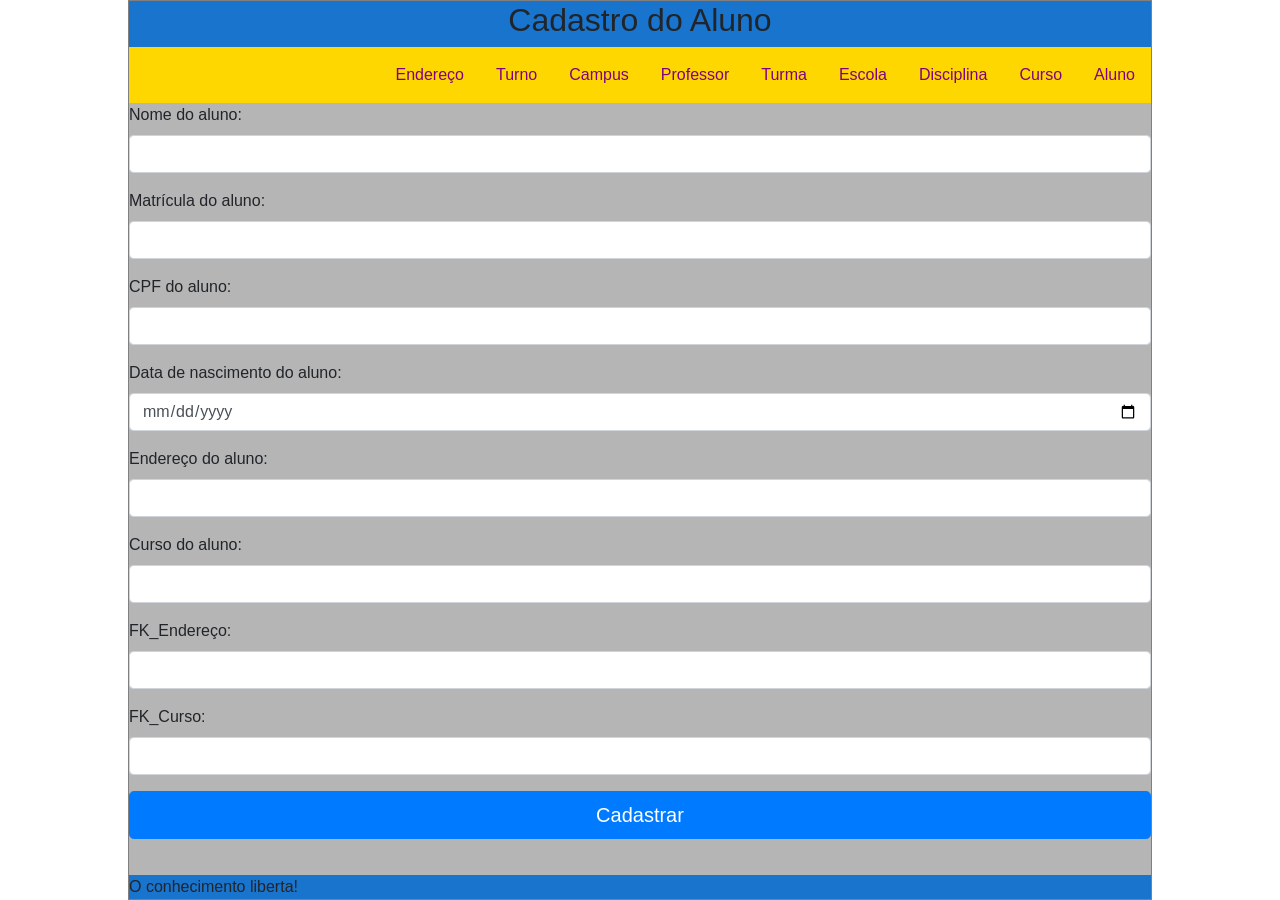
<file: EscolaWebApp/Aluno.html>
<!DOCTYPE html>
<html lang="pt-br" dir="ltr">
  <head>
    <meta charset="utf-8">

    <link rel="shortcut icon" href=https://estudante.ifpb.edu.br/static/ps/imagens/ifpb-vertical.png type="image/x-icon" />

    <link href="CSS/index.css" rel="stylesheet"type="text/css"/>
    <link rel="stylesheet" type="text/css"href="CSS/menu.css">

    <!-- Bootstrap -->
    <link rel="stylesheet" href="https://stackpath.bootstrapcdn.com/bootstrap/4.3.1/css/bootstrap.min.css" integrity="sha384-ggOyR0iXCbMQv3Xipma34MD+dH/1fQ784/j6cY/iJTQUOhcWr7x9JvoRxT2MZw1T" crossorigin="anonymous">
    <script src="https://code.jquery.com/jquery-3.3.1.slim.min.js" integrity="sha384-q8i/X+965DzO0rT7abK41JStQIAqVgRVzpbzo5smXKp4YfRvH+8abtTE1Pi6jizo" crossorigin="anonymous"></script>
    <script src="https://cdnjs.cloudflare.com/ajax/libs/popper.js/1.14.7/umd/popper.min.js" integrity="sha384-UO2eT0CpHqdSJQ6hJty5KVphtPhzWj9WO1clHTMGa3JDZwrnQq4sF86dIHNDz0W1" crossorigin="anonymous"></script>
    <script src="https://stackpath.bootstrapcdn.com/bootstrap/4.3.1/js/bootstrap.min.js" integrity="sha384-JjSmVgyd0p3pXB1rRibZUAYoIIy6OrQ6VrjIEaFf/nJGzIxFDsf4x0xIM+B07jRM" crossorigin="anonymous"></script>
  </head>
  <body>
    <div class="meu-container">
      <header>
          <h2>Cadastro do Aluno</h2>
        <nav>
          <ul class="navigation">
            <li><a href="Aluno.html">Aluno</a></li>
            <li><a href="Curso.html">Curso</a></li>
            <li><a href="Disciplina.html">Disciplina</a></li>
            <li><a href="Escola.html">Escola</a></li>
            <li><a href="Turma.html">Turma</a></li>
            <li><a href="Professor.html">Professor</a></li>
            <li><a href="Campus.html">Campus</a></li>
            <li><a href="Turno.html">Turno</a></li>
            <li><a href="Endereco.html">Endereço</a></li>
          </ul>
        </nav>
      </header>
      <main>
        <form action="http://localhost:5000/aluno" method='POST'>

          <div class="form-group">
            <label for= 'nome'> Nome do aluno: </label>
            <input type='text' class="form-control" name='nome'>
          </div>
          <div class="form-group">
            <label for= 'matricula'> Matrícula do aluno: </label>
            <input type='text' class="form-control" name='matricula'>
          </div>
          <div class="form-group">
            <label for= 'cpf'> CPF do aluno: </label>
            <input type='text' class="form-control" name='cpf'>
          </div>
          <div class="form-group">
            <label for= 'data'> Data de nascimento do aluno: </label>
            <input type='date' class="form-control" name='data'>
          </div>
          <div class="form-group">
            <label for= 'endereco'> Endereço do aluno: </label>
            <input type='text' class="form-control" name='text'>
          </div>
          <div class="form-group">
            <label for= 'curso'> Curso do aluno: </label>
            <input type='text' class="form-control" name='text'>
          </div>
          <div class="form-group">
            <label for= 'fk_id_endereco'> FK_Endereço: </label>
            <input type= 'text' name= 'fk_id_endereco' class="form-control">
          </div>

          <div class="form-group">
            <label for= 'fk_id_curso'> FK_Curso: </label>
            <input type= 'text' name= 'fk_id_curso' class="form-control">
          </div>

            <input type='submit'
              class="btn btn-primary btn-lg btn-block"
              name='cadastrar'
              value= 'Cadastrar'>
       </form>
      </main>
      <footer>
        O conhecimento liberta!
      </footer>
    </div>
  </body>
</html>
</file>
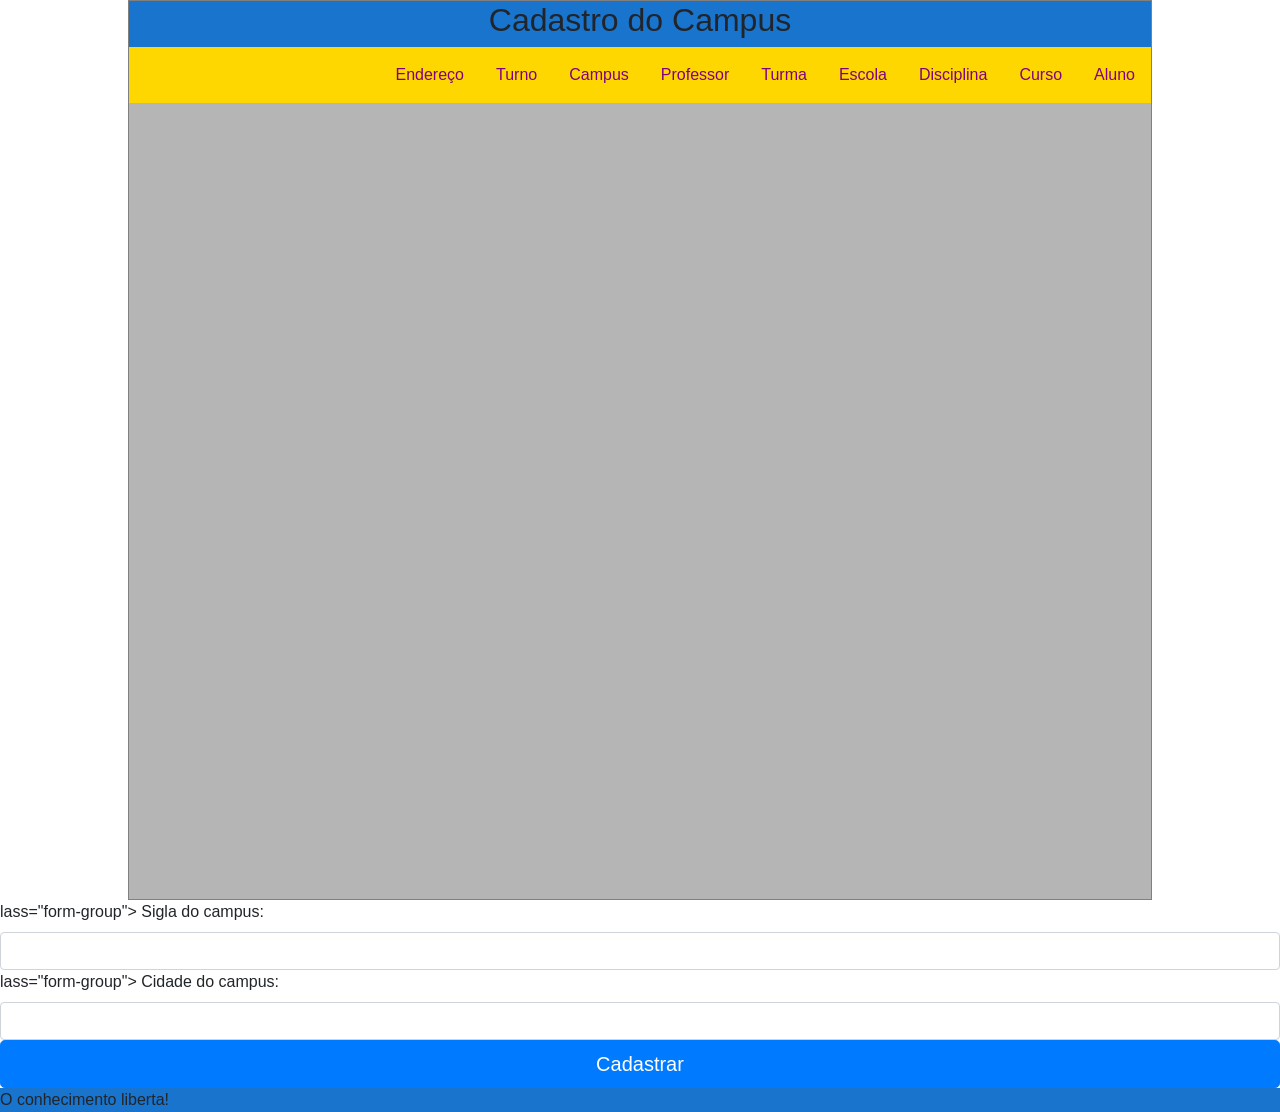
<file: EscolaWebApp/Campus.html>
<!DOCTYPE html>
<html lang="pt-br" dir="ltr">
  <head>
    <meta charset="utf-8">
    <link rel="shortcut icon" href=https://estudante.ifpb.edu.br/static/ps/imagens/ifpb-vertical.png type="image/x-icon" />

    <link href="CSS/index.css" rel="stylesheet"type="text/css"/>
    <link rel="stylesheet" type="text/css"href="CSS/menu.css">
    <!-- Bootstrap -->
    <link rel="stylesheet" href="https://stackpath.bootstrapcdn.com/bootstrap/4.3.1/css/bootstrap.min.css" integrity="sha384-ggOyR0iXCbMQv3Xipma34MD+dH/1fQ784/j6cY/iJTQUOhcWr7x9JvoRxT2MZw1T" crossorigin="anonymous">
    <script src="https://code.jquery.com/jquery-3.3.1.slim.min.js" integrity="sha384-q8i/X+965DzO0rT7abK41JStQIAqVgRVzpbzo5smXKp4YfRvH+8abtTE1Pi6jizo" crossorigin="anonymous"></script>
    <script src="https://cdnjs.cloudflare.com/ajax/libs/popper.js/1.14.7/umd/popper.min.js" integrity="sha384-UO2eT0CpHqdSJQ6hJty5KVphtPhzWj9WO1clHTMGa3JDZwrnQq4sF86dIHNDz0W1" crossorigin="anonymous"></script>
    <script src="https://stackpath.bootstrapcdn.com/bootstrap/4.3.1/js/bootstrap.min.js" integrity="sha384-JjSmVgyd0p3pXB1rRibZUAYoIIy6OrQ6VrjIEaFf/nJGzIxFDsf4x0xIM+B07jRM" crossorigin="anonymous"></script>
  </head>
  <body>
    <div class="meu-container">
      <header>
          <h2>Cadastro do Campus</h2>
        <nav>
          <ul class="navigation">
            <li><a href="Aluno.html">Aluno</a></li>
            <li><a href="Curso.html">Curso</a></li>
            <li><a href="Disciplina.html">Disciplina</a></li>
            <li><a href="Escola.html">Escola</a></li>
            <li><a href="Turma.html">Turma</a></li>
            <li><a href="Professor.html">Professor</a></li>
            <li><a href="Campus.html">Campus</a></li>
            <li><a href="Turno.html">Turno</a></li>
            <li><a href="Endereco.html">Endereço</a></li>
          </ul>
        </nav>
      </header>
      <main>
        <form action="http://localhost:5000/campus" method='POST'>

          </div>lass="form-group">
            <label for= 'sigla'> Sigla do campus: </label>
            <input type='text' class="form-control" name='sigla'>
          </div>
          </div>lass="form-group">
            <label for= 'cidade'> Cidade do campus: </label>
            <input type='text' class="form-control" name='cidade'>
          </div>





          <input type='submit'
            class="btn btn-primary btn-lg btn-block"
            name='cadastrar'
            value= 'Cadastrar'>
        </form>
      </main>
      <footer>
        O conhecimento liberta!
      </footer>
    </div>
  </body>
</html>
</file>
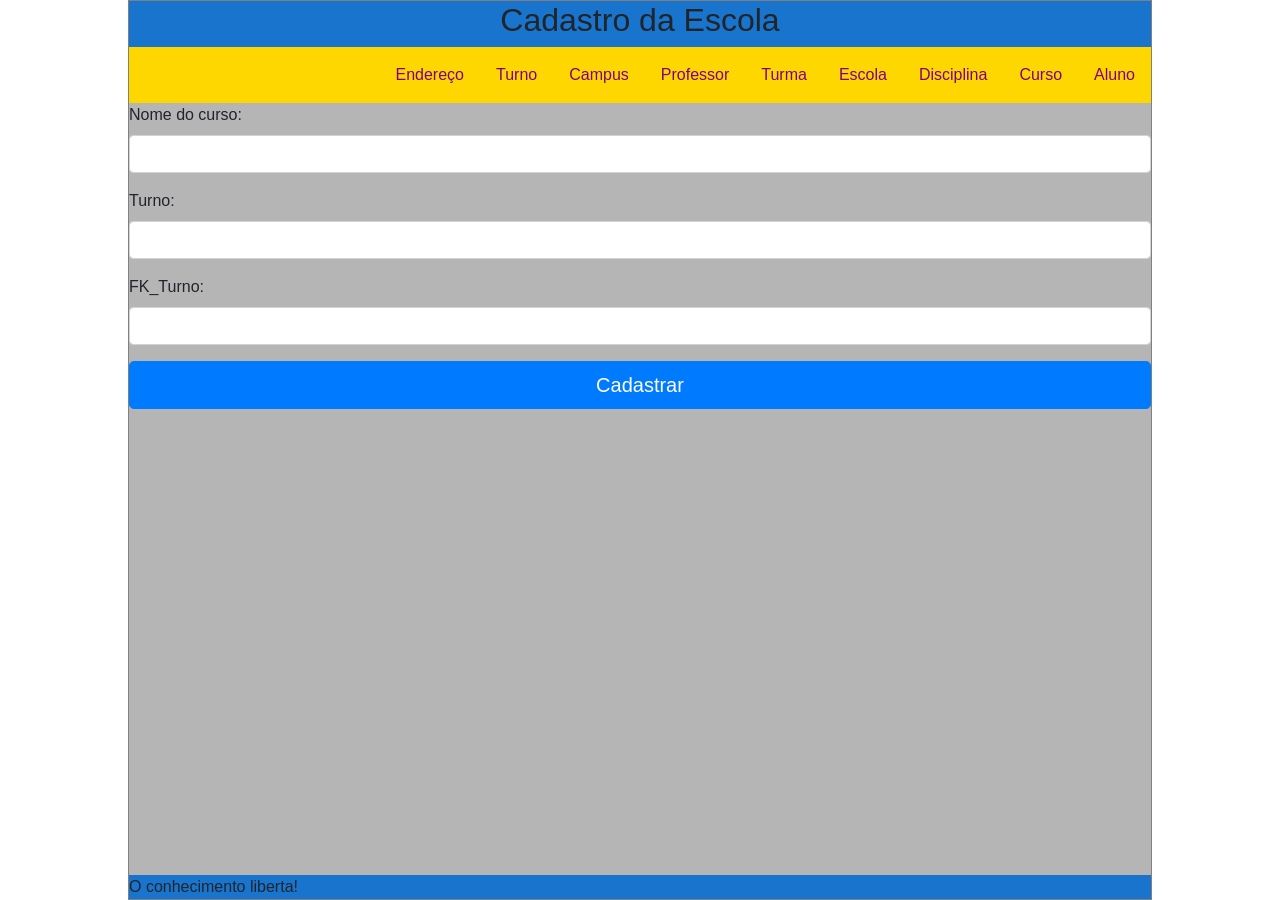
<file: EscolaWebApp/Curso.html>
<!DOCTYPE html>
    <html lang="pt-br" dir="ltr">
      <head>
        <meta charset="utf-8">
          <link rel="shortcut icon" href=https://estudante.ifpb.edu.br/static/ps/imagens/ifpb-vertical.png type="image/x-icon" />

        <link href='CSS/index.css' TYPE='text/css' rel='stylesheet'/>
        <link href='CSS/menu.css' TYPE='text/css' rel='stylesheet'/>
        <!-- Bootstrap -->
        <link rel="stylesheet" href="https://stackpath.bootstrapcdn.com/bootstrap/4.3.1/css/bootstrap.min.css" integrity="sha384-ggOyR0iXCbMQv3Xipma34MD+dH/1fQ784/j6cY/iJTQUOhcWr7x9JvoRxT2MZw1T" crossorigin="anonymous">
        <script src="https://code.jquery.com/jquery-3.3.1.slim.min.js" integrity="sha384-q8i/X+965DzO0rT7abK41JStQIAqVgRVzpbzo5smXKp4YfRvH+8abtTE1Pi6jizo" crossorigin="anonymous"></script>
        <script src="https://cdnjs.cloudflare.com/ajax/libs/popper.js/1.14.7/umd/popper.min.js" integrity="sha384-UO2eT0CpHqdSJQ6hJty5KVphtPhzWj9WO1clHTMGa3JDZwrnQq4sF86dIHNDz0W1" crossorigin="anonymous"></script>
        <script src="https://stackpath.bootstrapcdn.com/bootstrap/4.3.1/js/bootstrap.min.js" integrity="sha384-JjSmVgyd0p3pXB1rRibZUAYoIIy6OrQ6VrjIEaFf/nJGzIxFDsf4x0xIM+B07jRM" crossorigin="anonymous"></script>
      </head>
      <body>
        <div class="meu-container">
          <header>
              <h2>Cadastro da Escola</h2>
            <nav>
              <ul class="navigation">
                <li><a href="Aluno.html">Aluno</a></li>
                <li><a href="Curso.html">Curso</a></li>
                <li><a href="Disciplina.html">Disciplina</a></li>
                <li><a href="Escola.html">Escola</a></li>
                <li><a href="Turma.html">Turma</a></li>
                <li><a href="Professor.html">Professor</a></li>
                <li><a href="Campus.html">Campus</a></li>
                <li><a href="Turno.html">Turno</a></li>
                <li><a href="Endereco.html">Endereço</a></li>
              </ul>
            </nav>
          </header>
          <main>
            <form action="http://localhost:5000/curso" method='POST'>

            <div class="form-group">
                <label for= 'nome'> Nome do curso: </label>
                <input type='text' class="form-control" name='nome'>
            </div>
            <div class="form-group">
                <label for= 'turno'> Turno: </label>
                <input type='text' class="form-control" name='text'>
            </div>
            <div class="form-group">
                <label for= 'fk_id_turno'> FK_Turno: </label>
                <input type= 'text' name= 'fk_id_turno' class="form-control">
            </div>

              
              <input type='submit'
                class="btn btn-primary btn-lg btn-block"
                name='cadastrar'
                value= 'Cadastrar'>
            </form>
          </main>
          <footer>
            O conhecimento liberta!
          </footer>
        </div>
      </body>
    </html>
</file>
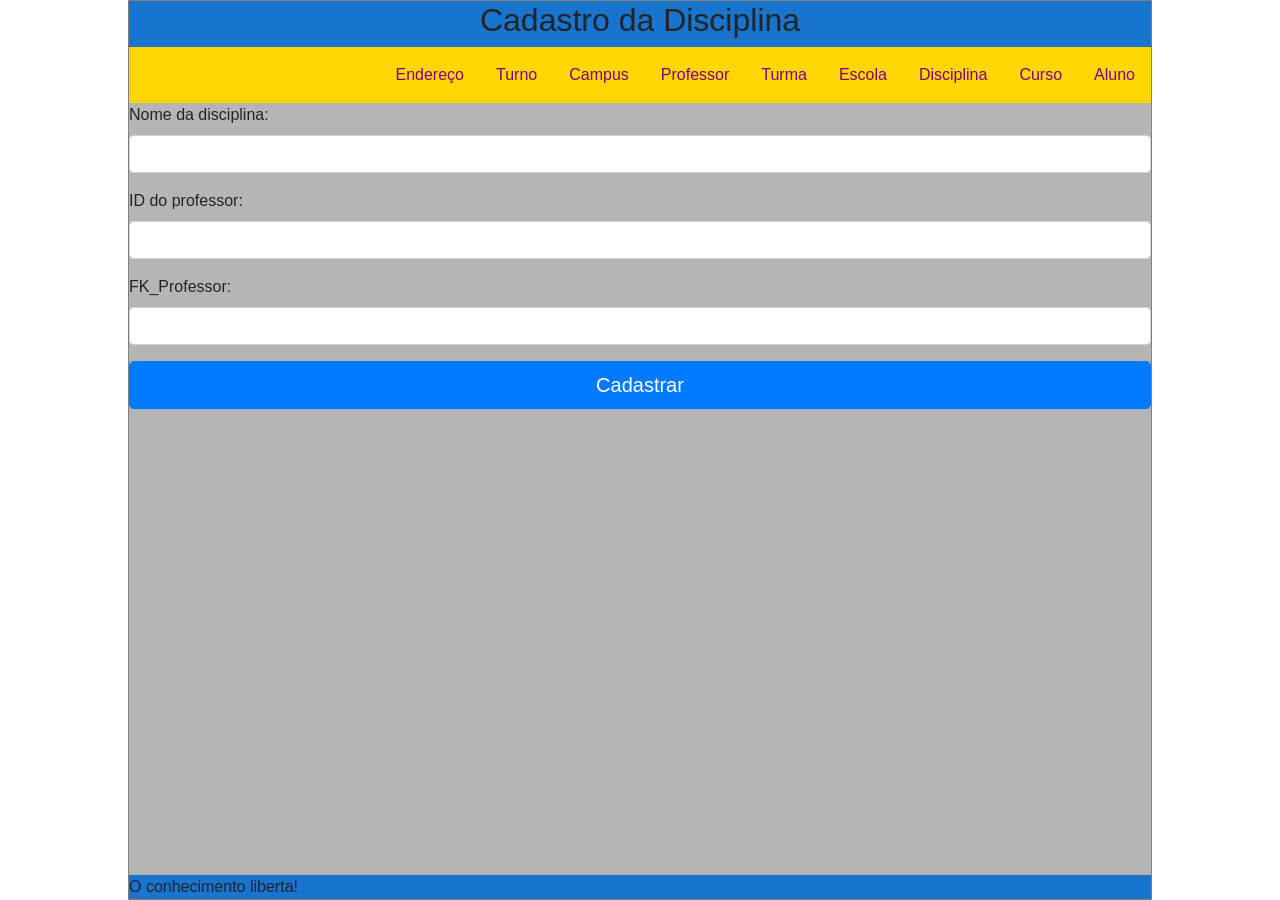
<file: EscolaWebApp/Disciplina.html>
<!DOCTYPE html>
<html lang="pt-br" dir="ltr">
  <head>
    <meta charset="utf-8">
      <link rel="shortcut icon" href=https://estudante.ifpb.edu.br/static/ps/imagens/ifpb-vertical.png type="image/x-icon" />

    <link href='CSS/index.css' TYPE='text/css' rel='stylesheet'/>
    <link href='CSS/menu.css' TYPE='text/css' rel='stylesheet'/>
    <!-- Bootstrap -->
    <link rel="stylesheet" href="https://stackpath.bootstrapcdn.com/bootstrap/4.3.1/css/bootstrap.min.css" integrity="sha384-ggOyR0iXCbMQv3Xipma34MD+dH/1fQ784/j6cY/iJTQUOhcWr7x9JvoRxT2MZw1T" crossorigin="anonymous">
    <script src="https://code.jquery.com/jquery-3.3.1.slim.min.js" integrity="sha384-q8i/X+965DzO0rT7abK41JStQIAqVgRVzpbzo5smXKp4YfRvH+8abtTE1Pi6jizo" crossorigin="anonymous"></script>
    <script src="https://cdnjs.cloudflare.com/ajax/libs/popper.js/1.14.7/umd/popper.min.js" integrity="sha384-UO2eT0CpHqdSJQ6hJty5KVphtPhzWj9WO1clHTMGa3JDZwrnQq4sF86dIHNDz0W1" crossorigin="anonymous"></script>
    <script src="https://stackpath.bootstrapcdn.com/bootstrap/4.3.1/js/bootstrap.min.js" integrity="sha384-JjSmVgyd0p3pXB1rRibZUAYoIIy6OrQ6VrjIEaFf/nJGzIxFDsf4x0xIM+B07jRM" crossorigin="anonymous"></script>
  </head>
  <body>
    <div class="meu-container">
      <header>
          <h2>Cadastro da Disciplina</h2>
        <nav>
          <ul class="navigation">
            <li><a href="Aluno.html">Aluno</a></li>
            <li><a href="Curso.html">Curso</a></li>
            <li><a href="Disciplina.html">Disciplina</a></li>
            <li><a href="Escola.html">Escola</a></li>
            <li><a href="Turma.html">Turma</a></li>
            <li><a href="Professor.html">Professor</a></li>
            <li><a href="Campus.html">Campus</a></li>
            <li><a href="Turno.html">Turno</a></li>
            <li><a href="Endereco.html">Endereço</a></li>
          </ul>
        </nav>
      </header>
      <main>
        <form action="http://localhost:5000/disciplina" method='POST'>

          <div class="form-group">
            <label for= 'nome'> Nome da disciplina: </label>
            <input type='text' class="form-control" name='nome'>
          </div>
          <div class="form-group">
            <label for= 'id'> ID do professor: </label>
            <input type='text' class="form-control" name='text'>
          </div>
          <div class="form-group">
            <label for= 'fk_id_professor'> FK_Professor: </label>
            <input type= 'text' name= 'fk_id_professor' class="form-control">
          </div>

 
          <input type='submit'
            class="btn btn-primary btn-lg btn-block"
            name='cadastrar'
            value= 'Cadastrar'>
        </form>
      </main>
      <footer>
        O conhecimento liberta!
      </footer>
    </div>
  </body>
</html>
</file>
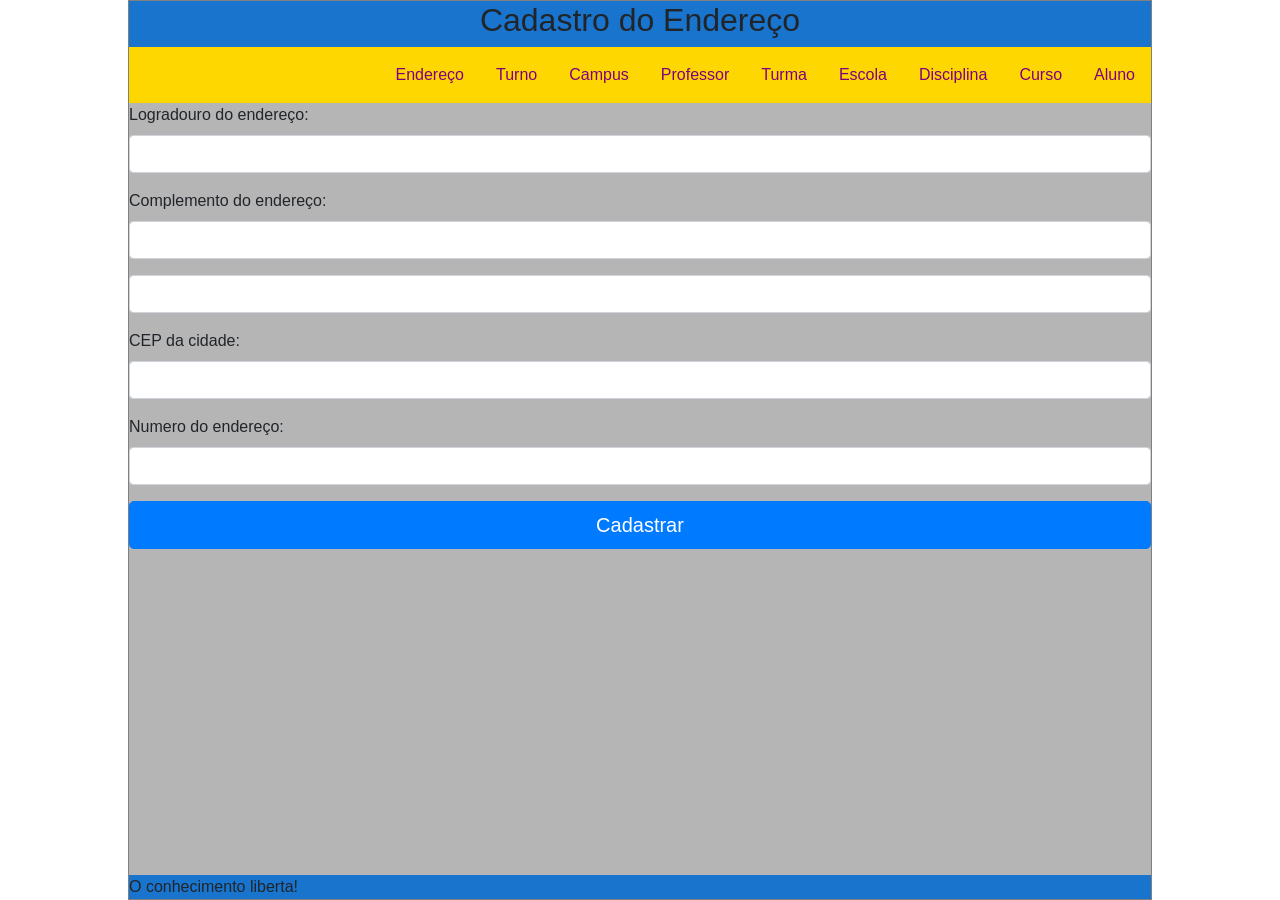
<file: EscolaWebApp/Endereco.html>
<!DOCTYPE html>
<html lang="pt-br" dir="ltr">
  <head>
    <meta charset="utf-8">
      <link rel="shortcut icon" href=https://estudante.ifpb.edu.br/static/ps/imagens/ifpb-vertical.png type="image/x-icon" />

    <link href='CSS/index.css' TYPE='text/css' rel='stylesheet'/>
    <link href='CSS/menu.css' TYPE='text/css' rel='stylesheet'/>
    <!-- Bootstrap -->
    <link rel="stylesheet" href="https://stackpath.bootstrapcdn.com/bootstrap/4.3.1/css/bootstrap.min.css" integrity="sha384-ggOyR0iXCbMQv3Xipma34MD+dH/1fQ784/j6cY/iJTQUOhcWr7x9JvoRxT2MZw1T" crossorigin="anonymous">
    <script src="https://code.jquery.com/jquery-3.3.1.slim.min.js" integrity="sha384-q8i/X+965DzO0rT7abK41JStQIAqVgRVzpbzo5smXKp4YfRvH+8abtTE1Pi6jizo" crossorigin="anonymous"></script>
    <script src="https://cdnjs.cloudflare.com/ajax/libs/popper.js/1.14.7/umd/popper.min.js" integrity="sha384-UO2eT0CpHqdSJQ6hJty5KVphtPhzWj9WO1clHTMGa3JDZwrnQq4sF86dIHNDz0W1" crossorigin="anonymous"></script>
    <script src="https://stackpath.bootstrapcdn.com/bootstrap/4.3.1/js/bootstrap.min.js" integrity="sha384-JjSmVgyd0p3pXB1rRibZUAYoIIy6OrQ6VrjIEaFf/nJGzIxFDsf4x0xIM+B07jRM" crossorigin="anonymous"></script>
  </head>
  <body>
    <div class="meu-container">
      <header>
          <h2>Cadastro do Endereço</h2>
        <nav>
          <ul class="navigation">
            <li><a href="Aluno.html">Aluno</a></li>
            <li><a href="Curso.html">Curso</a></li>
            <li><a href="Disciplina.html">Disciplina</a></li>
            <li><a href="Escola.html">Escola</a></li>
            <li><a href="Turma.html">Turma</a></li>
            <li><a href="Professor.html">Professor</a></li>
            <li><a href="Campus.html">Campus</a></li>
            <li><a href="Turno.html">Turno</a></li>
            <li><a href="Endereco.html">Endereço</a></li>
          </ul>
        </nav>
      </header>
      <main>
        <form action="http://localhost:5000/endereco" method='POST'>

          <div class="form-group">
            <label for= 'logradouro'> Logradouro do endereço: </label>
            <input type='text' class="form-control" name='logradouro'>
          </div>  
          <div class="form-group">
            <label for= 'complemento'> Complemento do endereço: </label>
            <input type='text' class="form-control" name='complemento'>
          </div>  
          <div class="form-group">  
            <label for= 'bairro> Bairro do endereço: </label>
            <input type='text' class="form-control" name='bairro'>
          </div>  
          <div class="form-group">
            <label for= 'cep'> CEP da cidade: </label>
            <input type='text' class="form-control" name='cep'>
          </div>
          <div class="form-group">
            <label for= 'numero'> Numero do endereço: </label>
            <input type='text' class="form-control" name='numero'>
          </div>
          <input type='submit'
            class="btn btn-primary btn-lg btn-block"
            name='cadastrar'
            value= 'Cadastrar'>
        </form>
      </main>
      <footer>
        O conhecimento liberta!
      </footer>
    </div>
  </body>
</html>
</file>
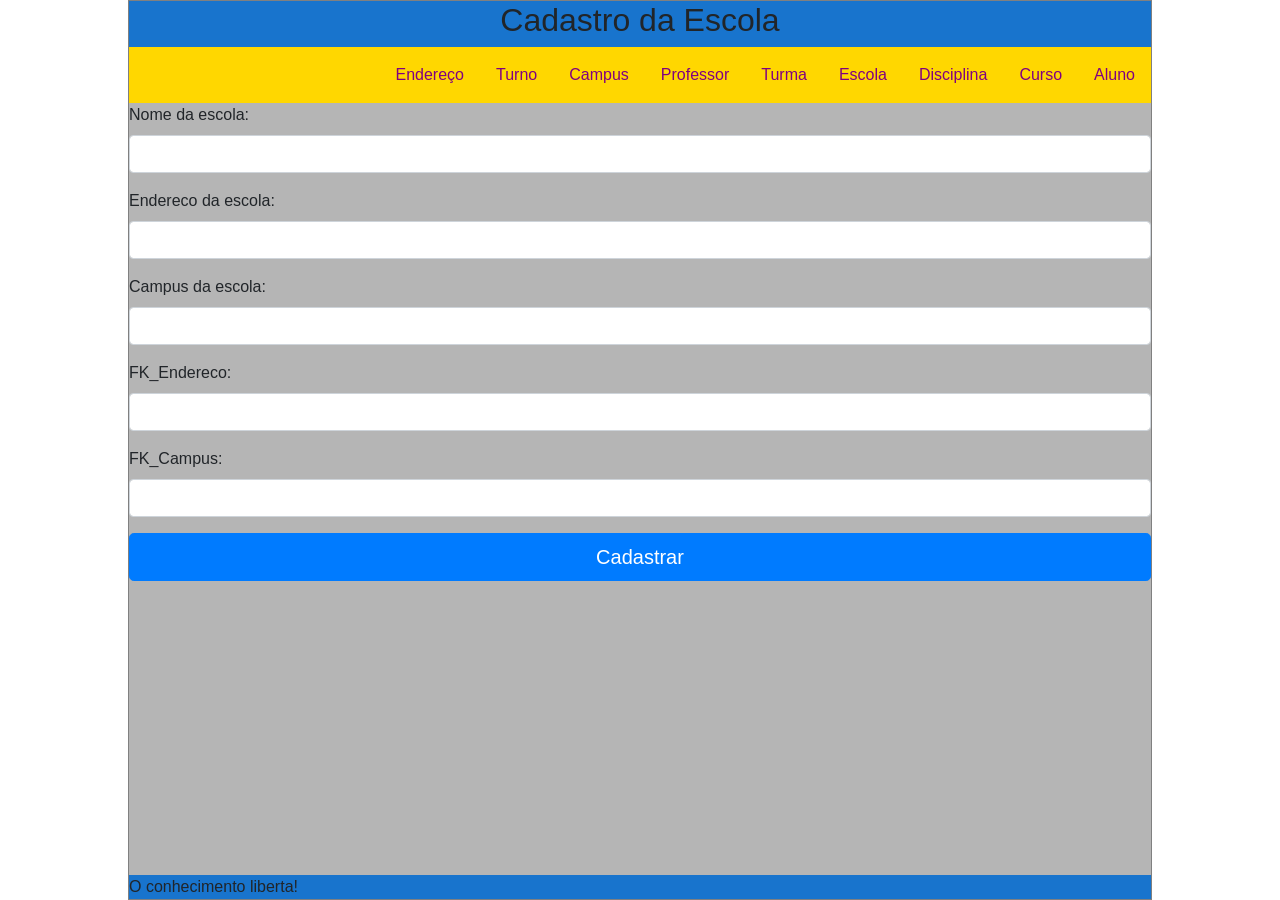
<file: EscolaWebApp/Escola.html>
<!DOCTYPE html>
<html lang="pt-br" dir="ltr">
  <head>
    <meta charset="utf-8">
      <link rel="shortcut icon" href=https://estudante.ifpb.edu.br/static/ps/imagens/ifpb-vertical.png type="image/x-icon" />

    <link href='CSS/index.css' TYPE='text/css' rel='stylesheet'/>
    <link href='CSS/menu.css' TYPE='text/css' rel='stylesheet'/>
    <!-- Bootstrap -->
    <link rel="stylesheet" href="https://stackpath.bootstrapcdn.com/bootstrap/4.3.1/css/bootstrap.min.css" integrity="sha384-ggOyR0iXCbMQv3Xipma34MD+dH/1fQ784/j6cY/iJTQUOhcWr7x9JvoRxT2MZw1T" crossorigin="anonymous">
    <script src="https://code.jquery.com/jquery-3.3.1.slim.min.js" integrity="sha384-q8i/X+965DzO0rT7abK41JStQIAqVgRVzpbzo5smXKp4YfRvH+8abtTE1Pi6jizo" crossorigin="anonymous"></script>
    <script src="https://cdnjs.cloudflare.com/ajax/libs/popper.js/1.14.7/umd/popper.min.js" integrity="sha384-UO2eT0CpHqdSJQ6hJty5KVphtPhzWj9WO1clHTMGa3JDZwrnQq4sF86dIHNDz0W1" crossorigin="anonymous"></script>
    <script src="https://stackpath.bootstrapcdn.com/bootstrap/4.3.1/js/bootstrap.min.js" integrity="sha384-JjSmVgyd0p3pXB1rRibZUAYoIIy6OrQ6VrjIEaFf/nJGzIxFDsf4x0xIM+B07jRM" crossorigin="anonymous"></script>
  </head>
  <body>
    <div class="meu-container">
      <header>
          <h2>Cadastro da Escola</h2>
        <nav>
          <ul class="navigation">
            <li><a href="Aluno.html">Aluno</a></li>
            <li><a href="Curso.html">Curso</a></li>
            <li><a href="Disciplina.html">Disciplina</a></li>
            <li><a href="Escola.html">Escola</a></li>
            <li><a href="Turma.html">Turma</a></li>
            <li><a href="Professor.html">Professor</a></li>
            <li><a href="Campus.html">Campus</a></li>
            <li><a href="Turno.html">Turno</a></li>
            <li><a href="Endereco.html">Endereço</a></li>
          </ul>
        </nav>
      </header>
      <main>
        <form action="http://localhost:5000/escola" method='POST'>
          <div class="form-group">
            <label for= 'nome'> Nome da escola: </label>
            <input type='text' class="form-control" name='nome'>
          </div>
          <div class="form-group">  
            <label for= 'endereco'> Endereco da escola: </label>
            <input type='text' class="form-control" name='endereco'>
          </div>
          <div class="form-group">  
            <label for= 'campus'> Campus da escola: </label>
            <input type='text' class="form-control" name='campus'>
          </div>
          <div class="form-group">
            <label for= 'fk_id_endereco'> FK_Endereco: </label>
            <input type= 'text' name= 'fk_id_endereco' class="form-control">
          </div>
          <div class="form-group">
            <label for= 'fk_id_campus'> FK_Campus: </label>
            <input type= 'text' name= 'fk_id_campus' class="form-control">
          </div>

          <input type='submit'
            class="btn btn-primary btn-lg btn-block"
            name='cadastrar'
            value= 'Cadastrar'>
        </form>
      </main>
      <footer>
        O conhecimento liberta!
      </footer>
    </div>
  </body>
</html>
</file>
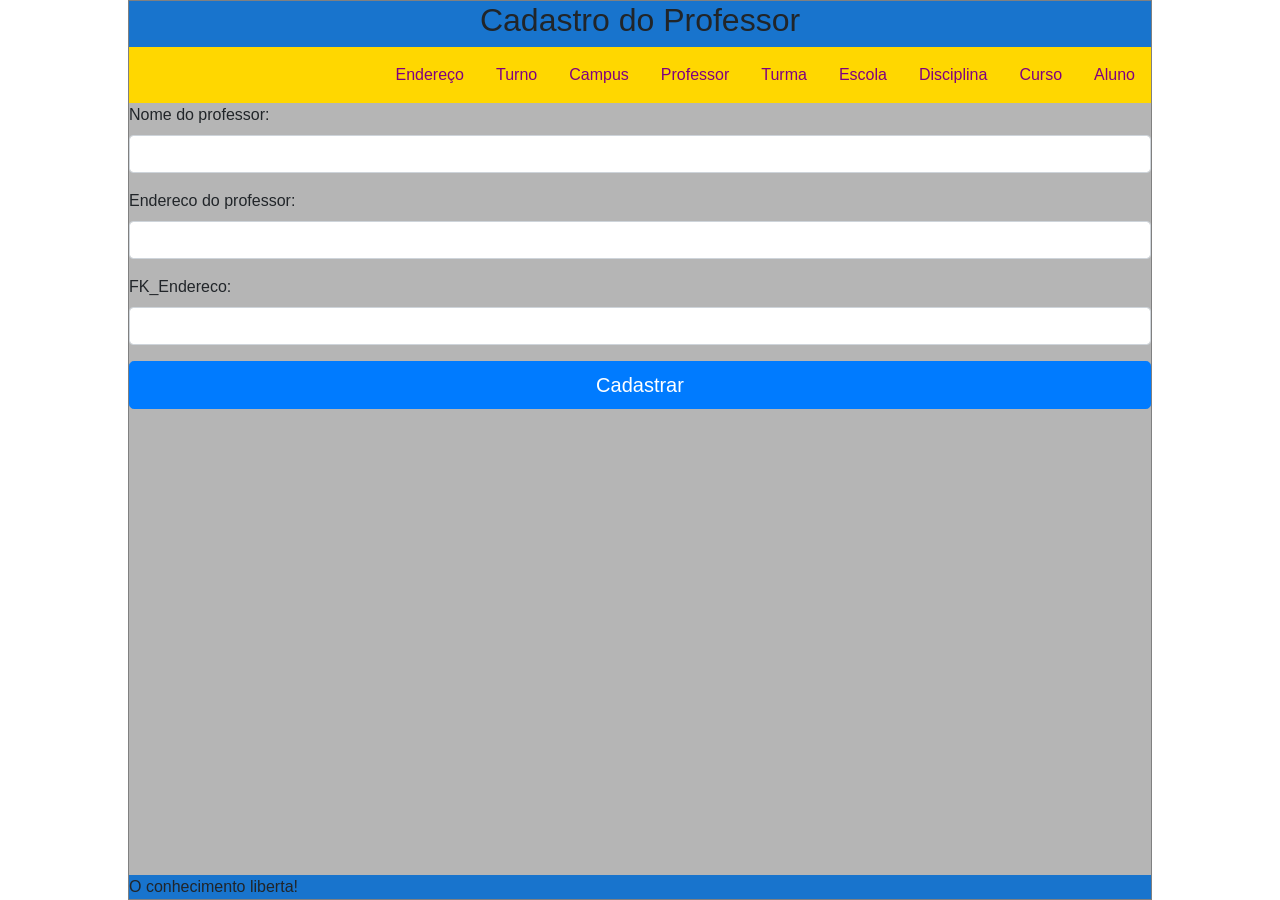
<file: EscolaWebApp/Professor.html>
<!DOCTYPE html>
<html lang="pt-br" dir="ltr">
  <head>
    <meta charset="utf-8">
      <link rel="shortcut icon" href=https://estudante.ifpb.edu.br/static/ps/imagens/ifpb-vertical.png type="image/x-icon" />

    <link href='CSS/index.css' TYPE='text/css' rel='stylesheet'/>
    <link href='CSS/menu.css' TYPE='text/css' rel='stylesheet'/>
    <!-- Bootstrap -->
    <link rel="stylesheet" href="https://stackpath.bootstrapcdn.com/bootstrap/4.3.1/css/bootstrap.min.css" integrity="sha384-ggOyR0iXCbMQv3Xipma34MD+dH/1fQ784/j6cY/iJTQUOhcWr7x9JvoRxT2MZw1T" crossorigin="anonymous">
    <script src="https://code.jquery.com/jquery-3.3.1.slim.min.js" integrity="sha384-q8i/X+965DzO0rT7abK41JStQIAqVgRVzpbzo5smXKp4YfRvH+8abtTE1Pi6jizo" crossorigin="anonymous"></script>
    <script src="https://cdnjs.cloudflare.com/ajax/libs/popper.js/1.14.7/umd/popper.min.js" integrity="sha384-UO2eT0CpHqdSJQ6hJty5KVphtPhzWj9WO1clHTMGa3JDZwrnQq4sF86dIHNDz0W1" crossorigin="anonymous"></script>
    <script src="https://stackpath.bootstrapcdn.com/bootstrap/4.3.1/js/bootstrap.min.js" integrity="sha384-JjSmVgyd0p3pXB1rRibZUAYoIIy6OrQ6VrjIEaFf/nJGzIxFDsf4x0xIM+B07jRM" crossorigin="anonymous"></script>
  </head>
  <body>
    <div class="meu-container">
      <header>
        <h2>Cadastro do Professor</h2>
        <nav>
          <ul class="navigation">
            <li><a href="Aluno.html">Aluno</a></li>
            <li><a href="Curso.html">Curso</a></li>
            <li><a href="Disciplina.html">Disciplina</a></li>
            <li><a href="Escola.html">Escola</a></li>
            <li><a href="Turma.html">Turma</a></li>
            <li><a href="Professor.html">Professor</a></li>
            <li><a href="Campus.html">Campus</a></li>
            <li><a href="Turno.html">Turno</a></li>
            <li><a href="Endereco.html">Endereço</a></li>
          </ul>
        </nav>
      </header>
      <main>
        <form action="http://localhost:5000/professor" method='POST'>

          <div class="form-group">
            <label for= 'nome'> Nome do professor: </label>
            <input type='text' class="form-control" name='nome'>
          </div>
          <div class="form-group">  
            <label for= 'endereco'> Endereco do professor: </label>
            <input type='text' class="form-control" name='text'>
          </div>
          <div class="form-group">
            <label for= 'fk_id_endereco'> FK_Endereco: </label>
            <input type= 'text' name= 'fk_id_endereco' class="form-control">
          </div>
          
          <input type='submit'
            class="btn btn-primary btn-lg btn-block"
            name='cadastrar'
            value= 'Cadastrar'>
        </form>
      </main>
      <footer>
        O conhecimento liberta!
      </footer>
    </div>
  </body>
</html>
</file>
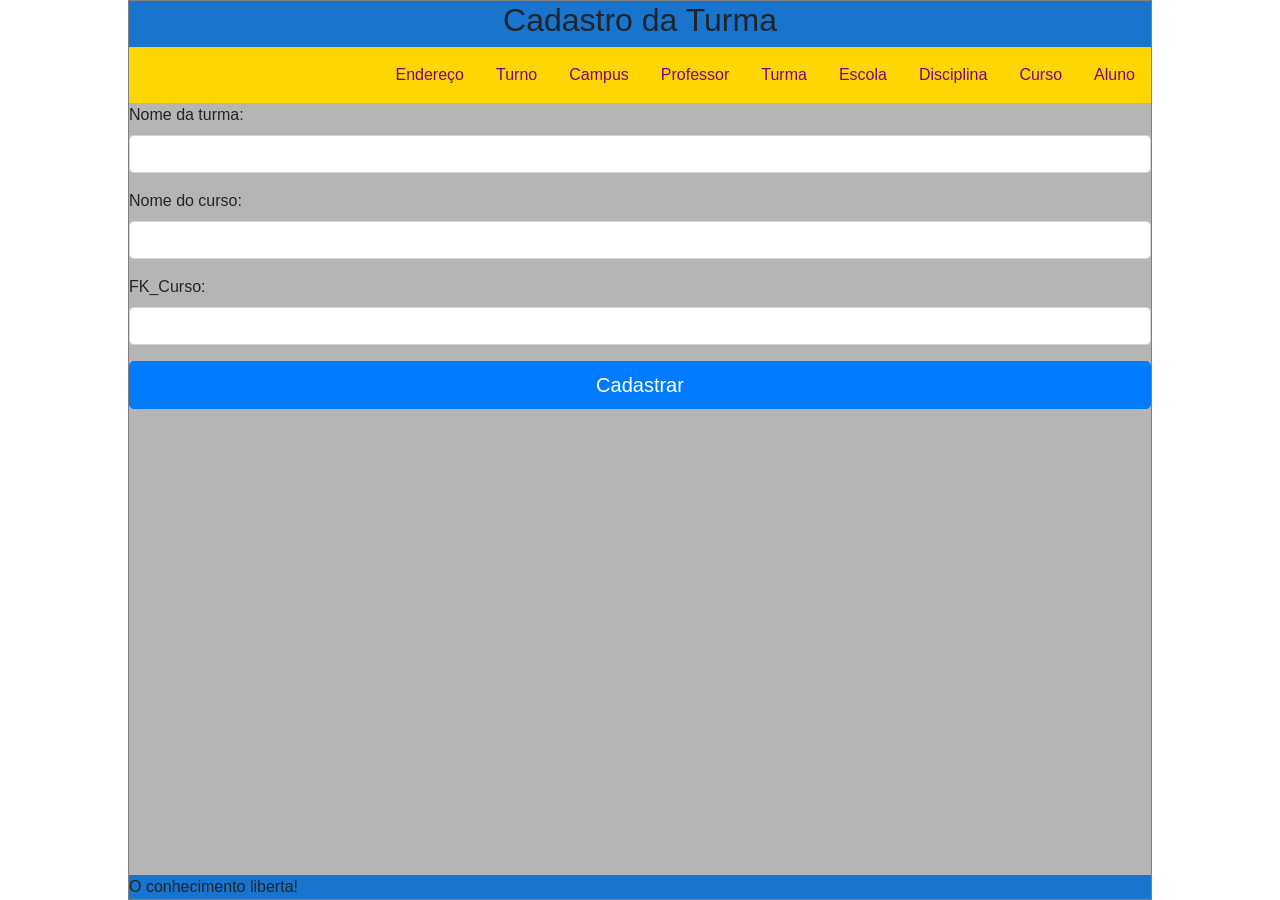
<file: EscolaWebApp/Turma.html>
<!DOCTYPE html>
<html lang="pt-br" dir="ltr">
  <head>
    <meta charset="utf-8">
      <link rel="shortcut icon" href=https://estudante.ifpb.edu.br/static/ps/imagens/ifpb-vertical.png type="image/x-icon" />

    <link href='CSS/index.css' TYPE='text/css' rel='stylesheet'/>
    <link href='CSS/menu.css' TYPE='text/css' rel='stylesheet'/>
    <!-- Bootstrap -->
    <link rel="stylesheet" href="https://stackpath.bootstrapcdn.com/bootstrap/4.3.1/css/bootstrap.min.css" integrity="sha384-ggOyR0iXCbMQv3Xipma34MD+dH/1fQ784/j6cY/iJTQUOhcWr7x9JvoRxT2MZw1T" crossorigin="anonymous">
    <script src="https://code.jquery.com/jquery-3.3.1.slim.min.js" integrity="sha384-q8i/X+965DzO0rT7abK41JStQIAqVgRVzpbzo5smXKp4YfRvH+8abtTE1Pi6jizo" crossorigin="anonymous"></script>
    <script src="https://cdnjs.cloudflare.com/ajax/libs/popper.js/1.14.7/umd/popper.min.js" integrity="sha384-UO2eT0CpHqdSJQ6hJty5KVphtPhzWj9WO1clHTMGa3JDZwrnQq4sF86dIHNDz0W1" crossorigin="anonymous"></script>
    <script src="https://stackpath.bootstrapcdn.com/bootstrap/4.3.1/js/bootstrap.min.js" integrity="sha384-JjSmVgyd0p3pXB1rRibZUAYoIIy6OrQ6VrjIEaFf/nJGzIxFDsf4x0xIM+B07jRM" crossorigin="anonymous"></script>
  </head>
  <body>
    <div class="meu-container">
      <header>
          <h2>Cadastro da Turma</h2>
        <nav>
          <ul class="navigation">
            <li>
            <li><a href="Aluno.html">Aluno</a></li>
            <li><a href="Curso.html">Curso</a></li>
            <li><a href="Disciplina.html">Disciplina</a></li>
            <li><a href="Escola.html">Escola</a></li>
            <li><a href="Turma.html">Turma</a></li>
            <li><a href="Professor.html">Professor</a></li>
            <li><a href="Campus.html">Campus</a></li>
            <li><a href="Turno.html">Turno</a></li>
            <li><a href="Endereco.html">Endereço</a></li>
          </ul>
        </nav>
      </header>
      <main>
        <form action="http://localhost:5000/turma" method='POST'>
          <div class="form-group">
            <label for= 'nome'> Nome da turma: </label>
            <input type='text' class="form-control" name='nome'>
          </div>
          <div class="form-group">  
            <label for= 'nome'> Nome do curso: </label>
            <input type='text' class="form-control" name='text'>
          </div>
          <div class="form-group">
            <label for= 'fk_id_curso'> FK_Curso: </label>
            <input type= 'text' name= 'fk_id_curso' class="form-control">
          </div>

          <input type='submit'
            class="btn btn-primary btn-lg btn-block"
            name='cadastrar'
            value= 'Cadastrar'>
        </form>
      </main>
      <footer>
      O conhecimento liberta!
      </footer>
    </div>
  </body>
</html>
</file>
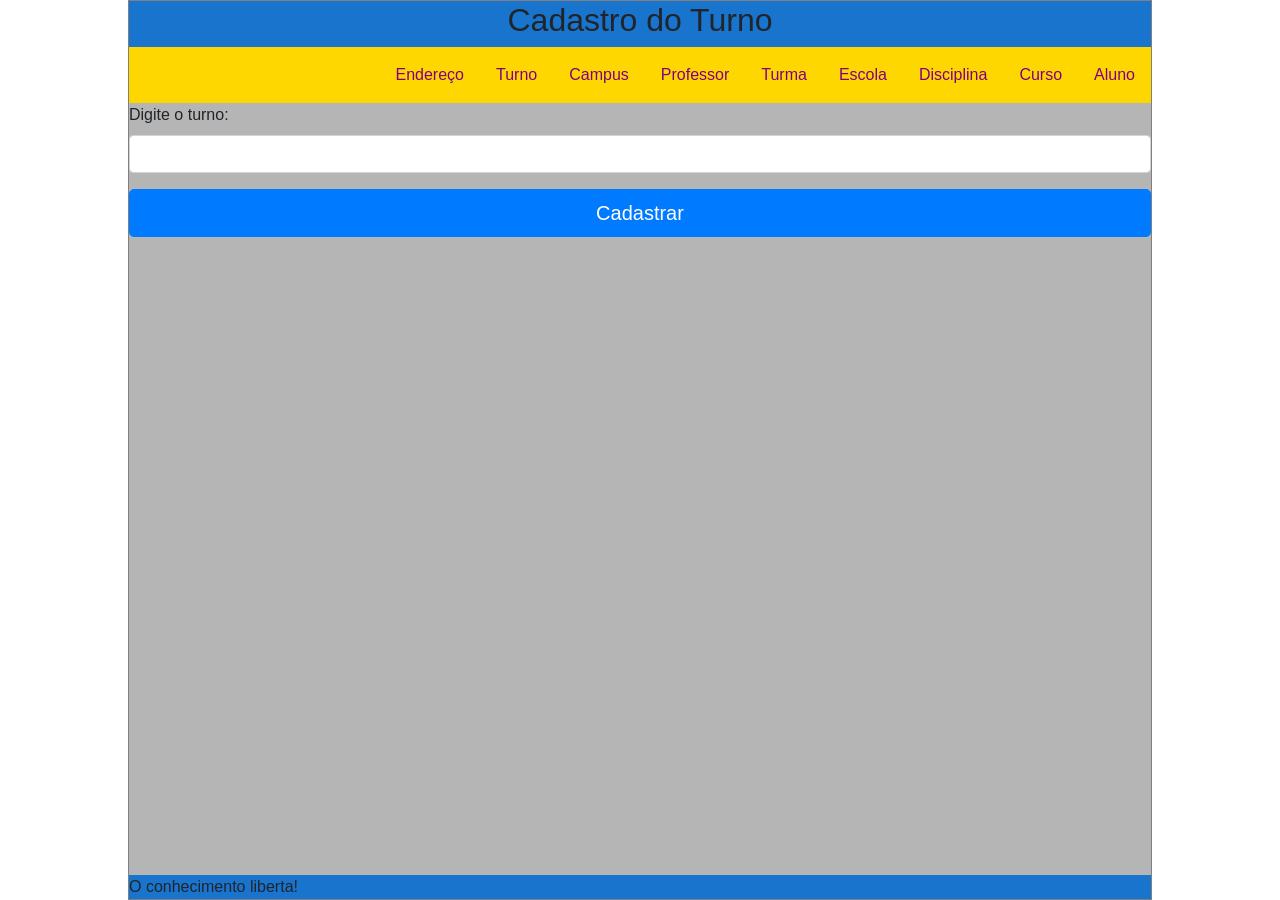
<file: EscolaWebApp/Turno.html>
<!DOCTYPE html>
<html lang="pt-br" dir="ltr">
  <head>
    <meta charset="utf-8">
      <link rel="shortcut icon" href=https://estudante.ifpb.edu.br/static/ps/imagens/ifpb-vertical.png type="image/x-icon" />

    <link href='CSS/index.css' TYPE='text/css' rel='stylesheet'/>
    <link href='CSS/menu.css' TYPE='text/css' rel='stylesheet'/>
    <!-- Bootstrap -->
    <link rel="stylesheet" href="https://stackpath.bootstrapcdn.com/bootstrap/4.3.1/css/bootstrap.min.css" integrity="sha384-ggOyR0iXCbMQv3Xipma34MD+dH/1fQ784/j6cY/iJTQUOhcWr7x9JvoRxT2MZw1T" crossorigin="anonymous">
    <script src="https://code.jquery.com/jquery-3.3.1.slim.min.js" integrity="sha384-q8i/X+965DzO0rT7abK41JStQIAqVgRVzpbzo5smXKp4YfRvH+8abtTE1Pi6jizo" crossorigin="anonymous"></script>
    <script src="https://cdnjs.cloudflare.com/ajax/libs/popper.js/1.14.7/umd/popper.min.js" integrity="sha384-UO2eT0CpHqdSJQ6hJty5KVphtPhzWj9WO1clHTMGa3JDZwrnQq4sF86dIHNDz0W1" crossorigin="anonymous"></script>
    <script src="https://stackpath.bootstrapcdn.com/bootstrap/4.3.1/js/bootstrap.min.js" integrity="sha384-JjSmVgyd0p3pXB1rRibZUAYoIIy6OrQ6VrjIEaFf/nJGzIxFDsf4x0xIM+B07jRM" crossorigin="anonymous"></script>
  </head>
  <body>
    <div class="meu-container">
      <header>
          <h2>Cadastro do Turno</h2>
        <nav>
          <ul class="navigation">
            <li><a href="Aluno.html">Aluno</a></li>
            <li><a href="Curso.html">Curso</a></li>
            <li><a href="Disciplina.html">Disciplina</a></li>
            <li><a href="Escola.html">Escola</a></li>
            <li><a href="Turma.html">Turma</a></li>
            <li><a href="Professor.html">Professor</a></li>
            <li><a href="Campus.html">Campus</a></li>
            <li><a href="Turno.html">Turno</a></li>
            <li><a href="Endereco.html">Endereço</a></li>
          </ul>
        </nav>
      </header>
      <main>
        <form action="http://localhost:5000/turno" method='POST'>

          <div class="form-group">
            <label for= 'nome'> Digite o turno: </label>
            <input type='text' class="form-control" name='nome'>
          </div>

          <input type='submit'
            class="btn btn-primary btn-lg btn-block"
            name='cadastrar'
            value= 'Cadastrar'>
        </form>
      </main>
      <footer>
        O conhecimento liberta!
      </footer>
    </div>
  </body>
</html>
</file>
<file: EscolaWebApp/CSS/index.css>
*{
  margin: 0;
  padding: 0;
}

.meu-container{
  border: 1px solid gray;
  width: 80%;
  margin: 0 auto;
  padding: 0;
  min-height: 100vh;

  /*flex*/
  display: flex;
  flex-direction: column;
}

header{
  background-color: #1874CD;
  text-align: center;

}


header img{
  width: 22%;
}

main{
  background-color: #B5B5B5;
  flex-grow: 1;
}

body{
  font-family: verdana, sans-serif;
}

footer{
  background-color: #1874CD;
}

.content{
  display: flex;
  flex-direction: column;
}

.item{
  margin: 3em;
}
</file>
<file: EscolaWebApp/CSS/menu.css>
.navigation {
  list-style: none;
  margin: 0;
  background: #E0FFFF;

  display: flex;
  flex-direction: row-reverse;
}

.navigation a{
  text-decoration: none;
  display: block;
  padding: 1em;
  color: white;
}

.navigation a:hover{
  background: #E0FFFF;
}


.navigation {
  list-style: none;
  margin: 0;
  background: #FFD700;

  /*Flex*/
  display: flex;
  flex-direction: row-reverse;
}

.navigation a{
  text-decoration: none;
  display: block;
  padding: 1em;
  color: purple;
}

.navigation a:hover{
  background: #EEDD82;
}
</file>
